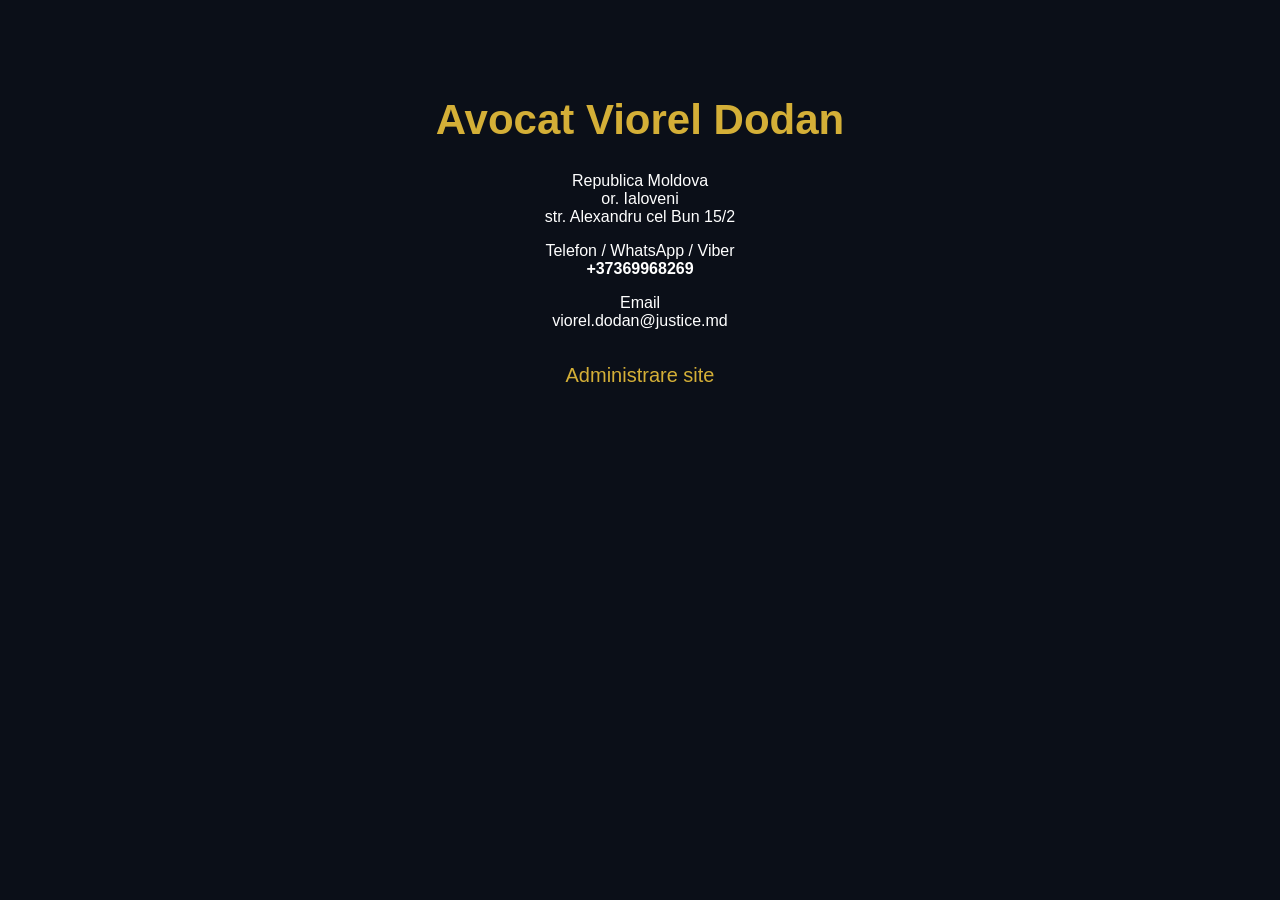
<file: ro/index.html>
<!DOCTYPE html>
<html lang="ro">
<head>
<meta charset="UTF-8">
<meta name="viewport" content="width=device-width, initial-scale=1.0">

<title>Avocat Viorel Dodan | Ialoveni</title>

<style>
body{
font-family:Arial;
background:#0b0f18;
color:white;
text-align:center;
padding:60px;
}

h1{
font-size:42px;
color:#d4af37;
}

a{
color:#d4af37;
text-decoration:none;
font-size:20px;
}
</style>
</head>

<body>

<h1>Avocat Viorel Dodan</h1>

<p>
Republica Moldova<br>
or. Ialoveni<br>
str. Alexandru cel Bun 15/2
</p>

<p>
Telefon / WhatsApp / Viber<br>
<b>+37369968269</b>
</p>

<p>
Email<br>
viorel.dodan@justice.md
</p>

<br>

<a href="/admin/">Administrare site</a>

</body>
</html>
</file>
